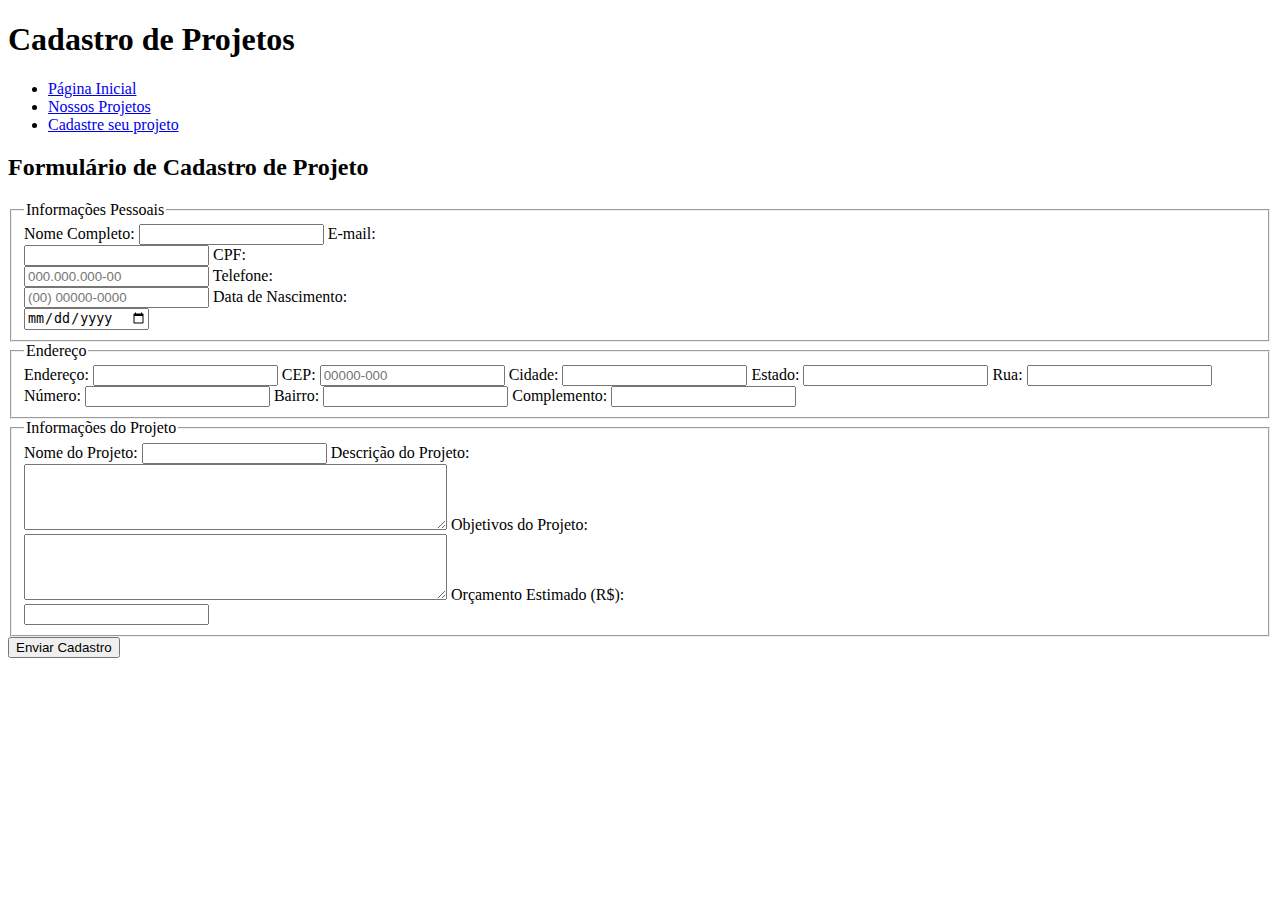
<file: cadastro.html>
<!DOCTYPE html>
<html lang="pt-BR">
<head>
    <meta charset="UTF-8">
    <meta name="viewport" content="width=device-width, initial-scale=1.0">
    <title>Cadastro</title>
</head>
<body>
        <header>
        <h1>Cadastro de Projetos</h1>
        <nav>
            <ul>
                <li><a href="index.html">Página Inicial</a></li>
                <li><a href="projetos.html">Nossos Projetos</a></li>
                <li><a href="cadastro.html">Cadastre seu projeto</a></li>             
            </ul>
        </nav>
        </header>

    <main>
        <section>
            <h2>Formulário de Cadastro de Projeto</h2>
            <form action="#" method="post">
                <fieldset>
                    <legend>Informações Pessoais</legend>
                    
                    <label for="nome">Nome Completo:</label>
                    <input type="text" id="nome" name="nome" required>

                    <label for="email">E-mail:</label><br>
                    <input type="email" id="email" name="email" required>

                    <label for="cpf">CPF:</label><br>
                    <input type="text" id="cpf" name="cpf" required pattern="\d{3}\.\d{3}\.\d{3}-\d{2}" placeholder="000.000.000-00">

                    <label for="telefone">Telefone:</label><br>
                    <input type="tel" id="telefone" name="telefone" required pattern="\(\d{2}\) \d{4,5}-\d{4}" placeholder="(00) 00000-0000">               
                    
                    <label for="nascimento">Data de Nascimento:</label><br>
                    <input type="date" id="nascimento" name="nascimento" required>
                </fieldset>

                <fieldset>
                    <legend>Endereço</legend>
                    
                    <label for="endereco">Endereço:</label>
                    <input type="text" id="endereco" name="endereco" required>

                    <label for="cep">CEP:</label>
                    <input type="text" id="cep" name="cep" required pattern="\d{5}-\d{3}" placeholder="00000-000">

                    <label for="cidade">Cidade:</label>
                    <input type="text" id="cidade" name="cidade" required>

                    <label for="estado">Estado:</label>
                    <input type="text" id="estado" name="estado" required>

                    <label for="rua">Rua:</label>
                    <input type="text" id="rua" name="rua" required>

                    <label for="numero">Número:</label>
                    <input type="text" id="numero" name="numero" required>

                    <label for="bairro">Bairro:</label>
                    <input type="text" id="bairro" name="bairro" required>

                    <label for="complemento">Complemento:</label>
                    <input type="text" id="complemento" name="complemento">
                </fieldset>

                <fieldset>
                    <legend>Informações do Projeto</legend>
                    
                    <label for="nome_projeto">Nome do Projeto:</label>
                    <input type="text" id="nome_projeto" name="nome_projeto" required>

                    <label for="descricao">Descrição do Projeto:</label><br>
                    <textarea id="descricao" name="descricao" rows="4" cols="50" required></textarea>

                    <label for="objetivos">Objetivos do Projeto:</label><br>
                    <textarea id="objetivos" name="objetivos" rows="4" cols="50" required></textarea>

                    <label for="orcamento">Orçamento Estimado (R$):</label><br>
                    <input type="number" id="orcamento" name="orcamento" required min="0" step="0.01">
                </fieldset>
                <button type="submit">Enviar Cadastro</button>
            </form>
        </section>  
    </main>
    <script>
        // Máscara para CPF
        cpf.addEventListener('input', function () {
            let v = cpf.value.replace(/\D/g, '');
            v = v.replace(/(\d{3})(\d)/, '$1.$2');
            v = v.replace(/(\d{3})(\d)/, '$1.$2');
            v = v.replace(/(\d{3})(\d{1,2})$/, '$1-$2');
            cpf.value = v;
        });

        // Máscara para telefone
        telefone.addEventListener('input', function () {
            let v = telefone.value.replace(/\D/g, '');
            v = v.replace(/^(\d{2})(\d)/g, '($1) $2');
            v = v.replace(/(\d{4,5})(\d{4})$/, '$1-$2');
            telefone.value = v;
        });

        // Máscara para CEP
        cep.addEventListener('input', function () {
            let v = cep.value.replace(/\D/g, '');
            v = v.replace(/^(\d{5})(\d)/, '$1-$2');
            cep.value = v;
        });
    </script>
</body>
</html>
</file>
